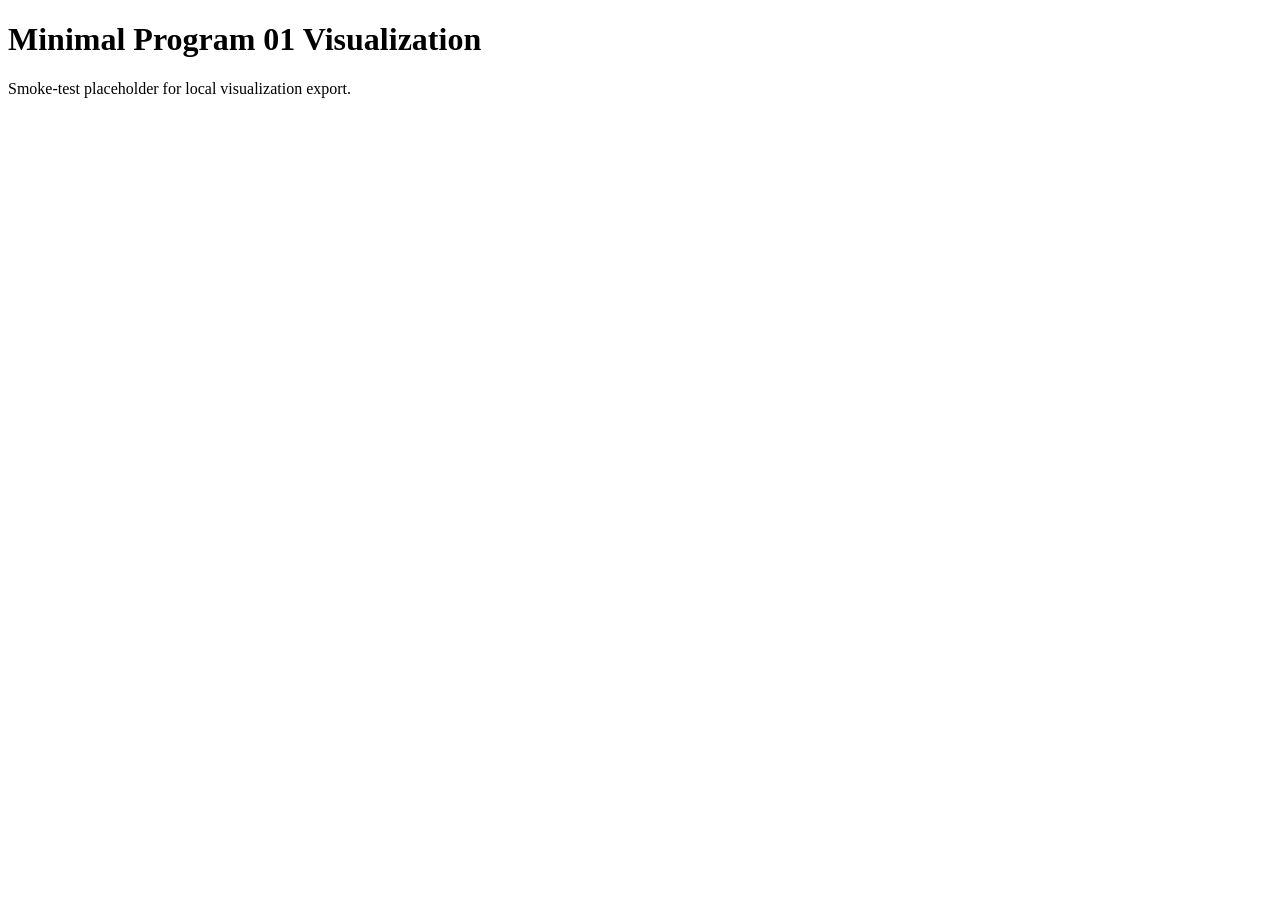
<file: examples/sample_outputs/minimal_program01_output/web/index.html>
<!doctype html>
<html lang="en">
<head><meta charset="utf-8"><title>Minimal Program 01 Visualization</title></head>
<body><h1>Minimal Program 01 Visualization</h1><p>Smoke-test placeholder for local visualization export.</p></body>
</html>
</file>
